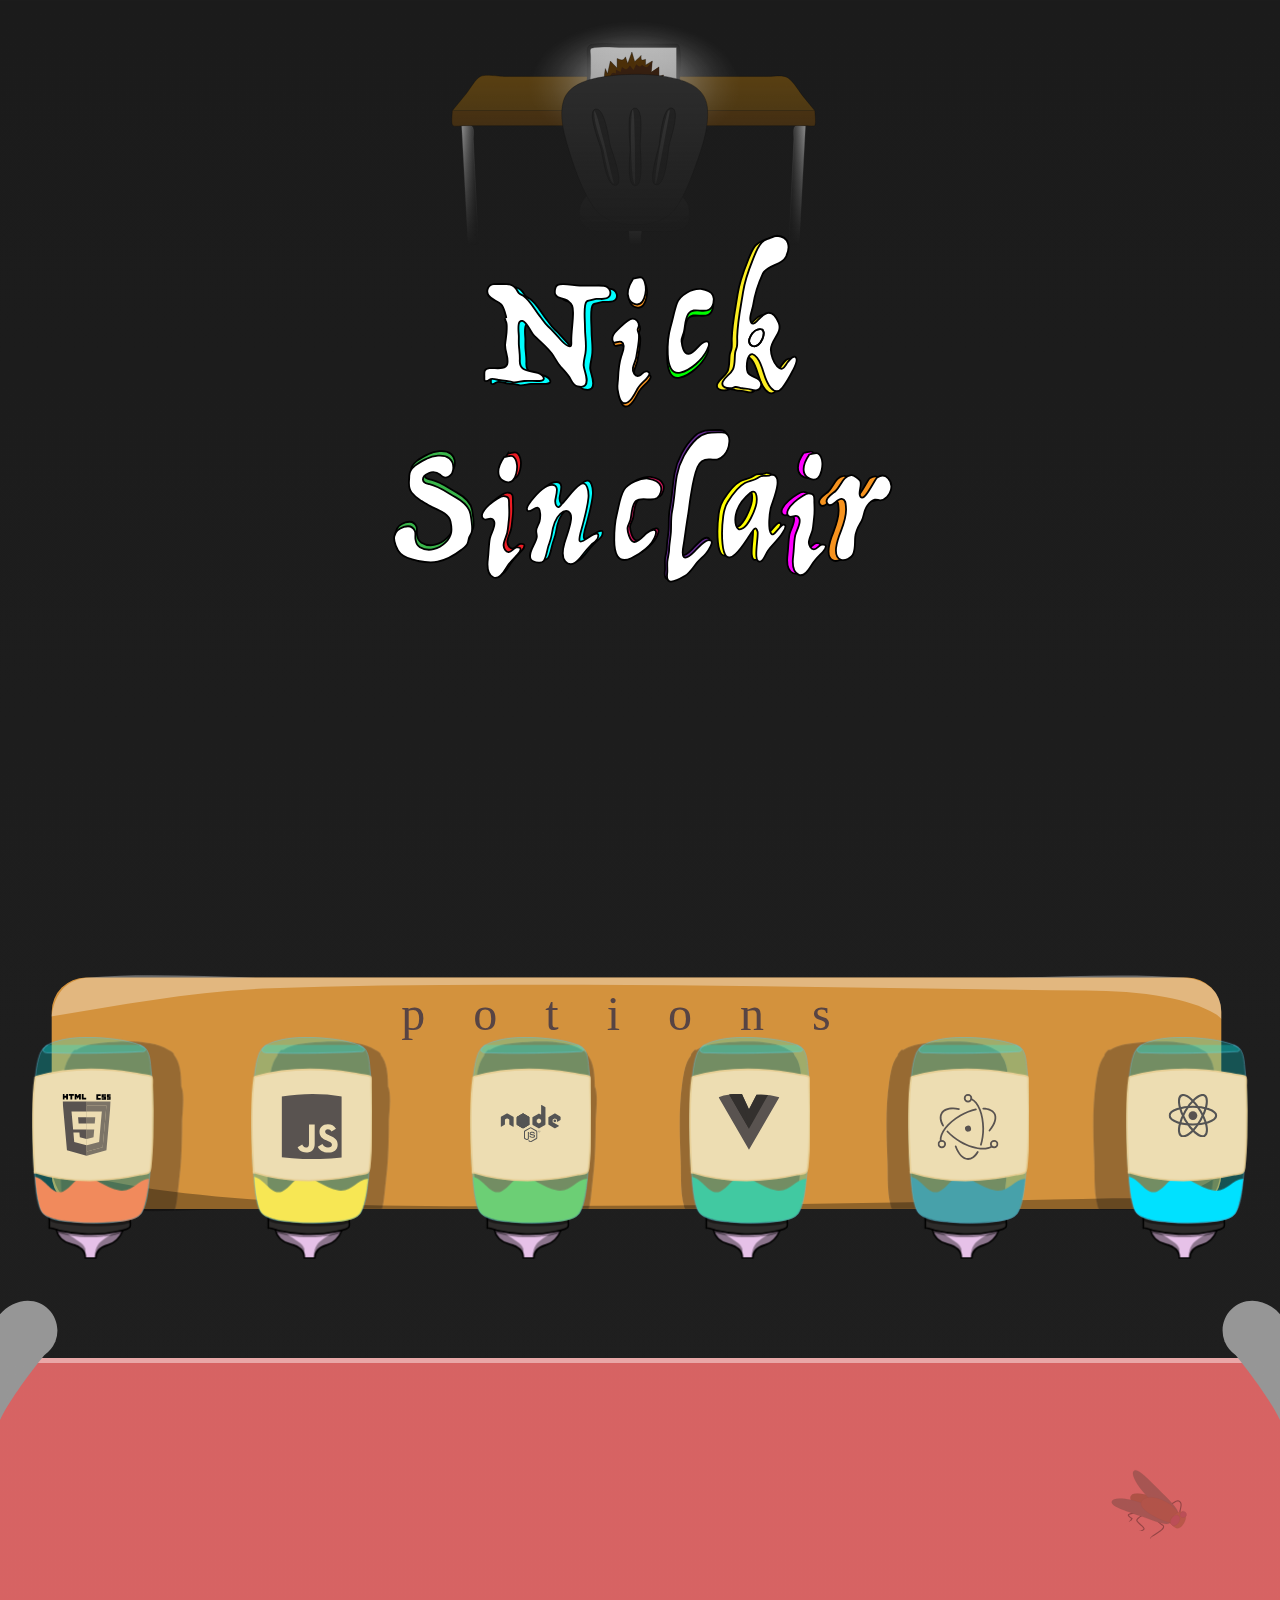
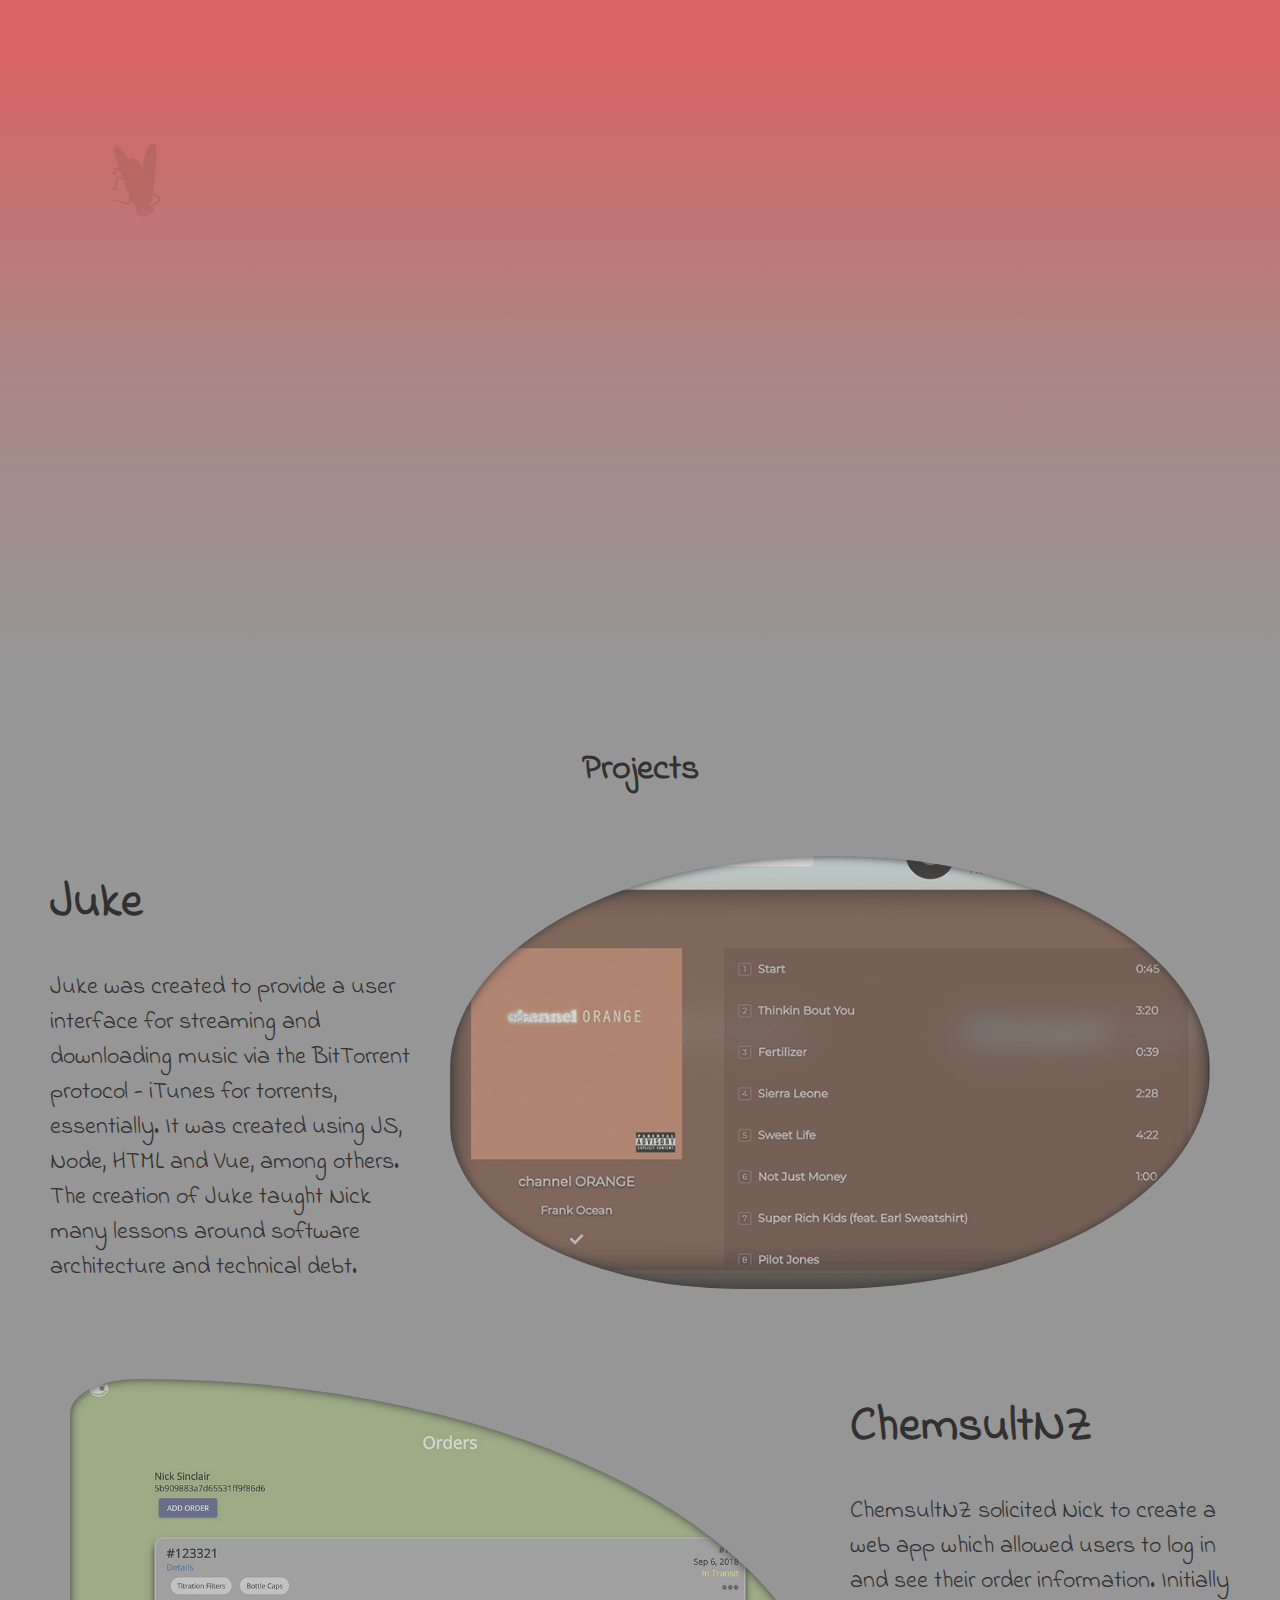
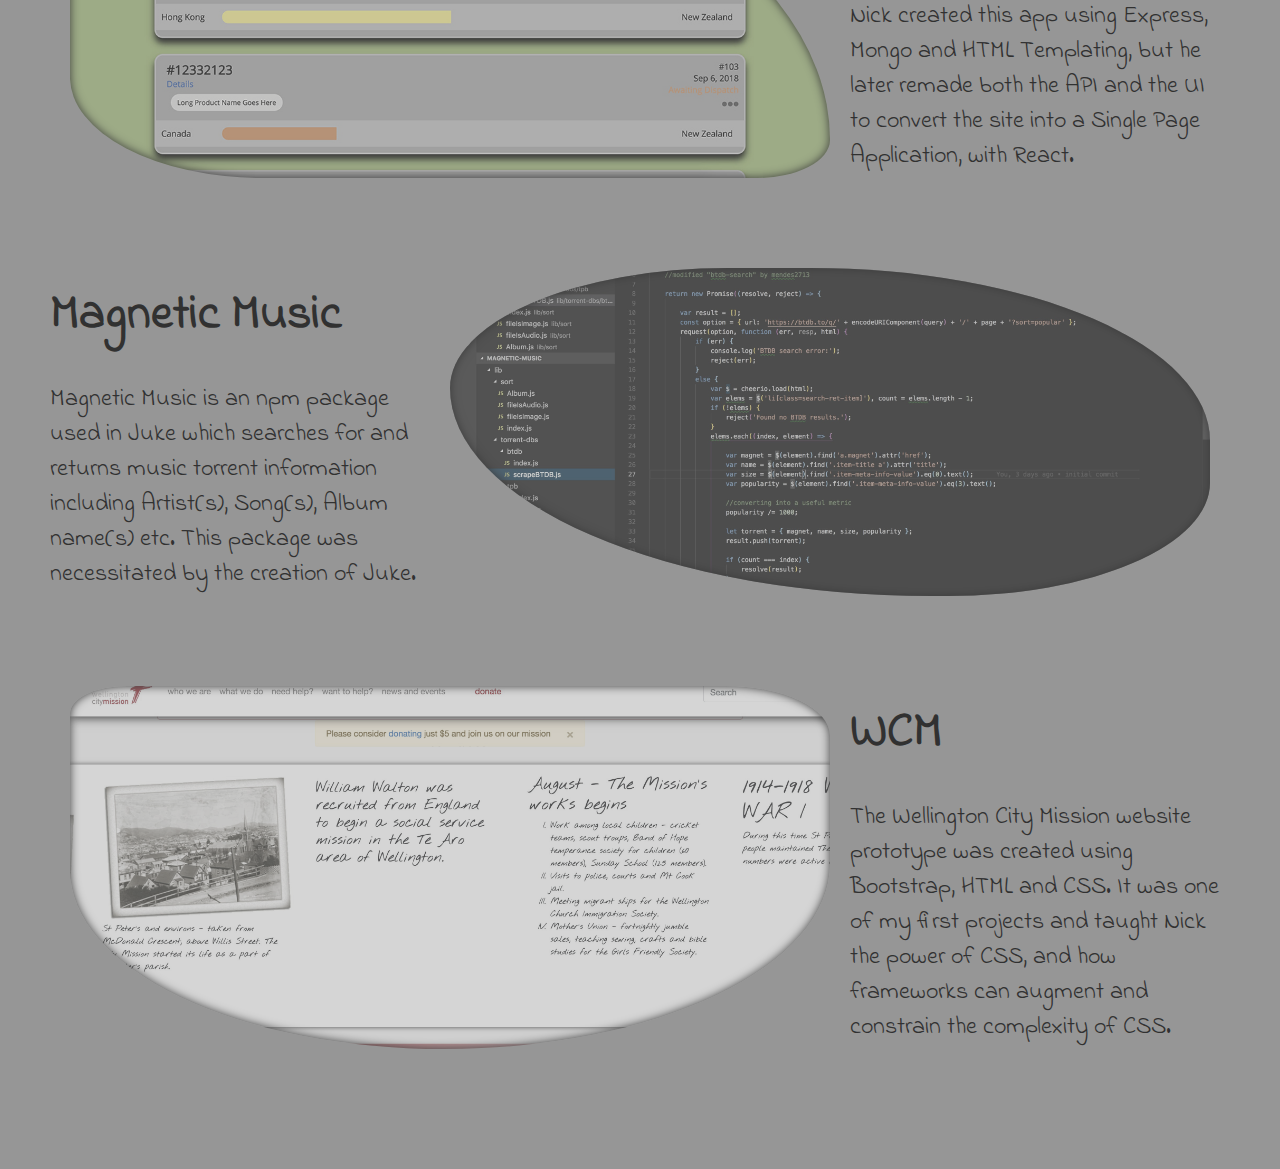
<file: index.html>
<!doctype html><html lang="en"><head><meta charset="utf-8"><meta name="viewport" content="width=device-width,initial-scale=1,shrink-to-fit=no"><meta name="theme-color" content="#000000"><link rel="manifest" href="/manifest.json"><link rel="shortcut icon" href="/favicon.ico"><title>Nick Sinclair</title><link href="/static/css/main.0d4ac9b7.css" rel="stylesheet"></head><body><noscript>You need to enable JavaScript to run this app.</noscript><div id="root"></div><script type="text/javascript" src="/static/js/main.c48fc500.js"></script></body></html>
</file>
<file: static/css/main.0d4ac9b7.css>
@import url(https://fonts.googleapis.com/css?family=Indie+Flower|Permanent+Marker|Open+Sans);body{margin:0;padding:0;font-family:sans-serif;background:-webkit-gradient(linear,left top,left bottom,from(#1b1b1b),to(#272727));background:-webkit-linear-gradient(#1b1b1b,#272727);background:-o-linear-gradient(#1b1b1b,#272727);background:linear-gradient(#1b1b1b,#272727);max-width:100vw;overflow-x:hidden;scroll-behavior:smooth}*{-webkit-box-sizing:border-box;box-sizing:border-box}@font-face{font-family:Trattatello;src:url("//db.onlinewebfonts.com/t/05289e866fe7e1e99d27a7a31f8d3b66.eot");src:url("//db.onlinewebfonts.com/t/05289e866fe7e1e99d27a7a31f8d3b66.eot?#iefix") format("embedded-opentype"),url("//db.onlinewebfonts.com/t/05289e866fe7e1e99d27a7a31f8d3b66.woff2") format("woff2"),url("//db.onlinewebfonts.com/t/05289e866fe7e1e99d27a7a31f8d3b66.woff") format("woff"),url("//db.onlinewebfonts.com/t/05289e866fe7e1e99d27a7a31f8d3b66.ttf") format("truetype"),url("//db.onlinewebfonts.com/t/05289e866fe7e1e99d27a7a31f8d3b66.svg#Trattatello") format("svg")}.landing{height:100vh;width:100vw;max-height:100vh;max-width:100vw}.landing .desk{position:fixed;left:50%;width:50vw;height:auto;z-index:-1}.landing .desk .no-flicker{opacity:0}.landing .desk .flicker{opacity:1}.landing .name{position:absolute;display:-ms-flexbox;display:flex;-ms-flex-direction:column;flex-direction:column;width:40vw;left:50vw;-webkit-transform:translateX(-50%);-ms-transform:translateX(-50%);transform:translateX(-50%);-ms-flex-align:center;align-items:center;top:25vh}.landing .name .nick{width:80%;height:auto}.landing .name .sinclair{width:100%;height:auto;-webkit-transform:translateY(-20%);-ms-transform:translateY(-20%);transform:translateY(-20%)}.landing .lightning-1{position:absolute;top:0;left:-2%;width:25vw;height:auto}.stack{min-height:100vh}.stack .board{position:relative;width:95%;left:50%;-webkit-transform:translateX(-50%);-ms-transform:translateX(-50%);transform:translateX(-50%);height:auto}@media (max-width:750px){.stack .board{margin-bottom:20%}.stack .board svg#backboard{visibility:hidden;height:200px}}.stack .board .potions{font:3em Trattatello,cursive;letter-spacing:1em;position:absolute;top:10%;left:50%;-webkit-transform:translateX(-50%);-ms-transform:translateX(-50%);transform:translateX(-50%);color:#574444;-webkit-user-select:none;-moz-user-select:none;-ms-user-select:none;user-select:none}@media (max-width:750px){.stack .board .potions{display:none}}.stack .board .jars{position:absolute;top:30%;width:100%;height:auto;left:50%;-webkit-transform:translateX(-50%);-ms-transform:translateX(-50%);transform:translateX(-50%);display:-ms-flexbox;display:flex;-ms-flex-pack:justify;justify-content:space-between}.stack .board .jars .jar{position:relative;width:10%;height:auto;cursor:pointer;-webkit-transition:-webkit-transform .15s ease-in;transition:-webkit-transform .15s ease-in;-o-transition:transform .15s ease-in;transition:transform .15s ease-in;transition:transform .15s ease-in,-webkit-transform .15s ease-in}@media (max-width:750px){.stack .board .jars .jar{width:15%}}.stack .board .jars .jar:hover{-webkit-transform:scale(1.1) translateY(5%);-ms-transform:scale(1.1) translateY(5%);transform:scale(1.1) translateY(5%);-webkit-transition:-webkit-transform .3s ease-out;transition:-webkit-transform .3s ease-out;-o-transition:transform .3s ease-out;transition:transform .3s ease-out;transition:transform .3s ease-out,-webkit-transform .3s ease-out}.stack .board .jars .jar [class^=logo-]{position:absolute;top:0;width:50%;left:50%;top:25%;-webkit-transform:translate(-50%);-ms-transform:translate(-50%);transform:translate(-50%);height:auto}.stack .board .jars .jar .logo-node{top:30%}.stack .board .jars .jar .logo-react{padding-left:10%}.stack .board .jars .jar .logo-html{padding-right:10%}.stack .board .jars .jar .logo-html>*{-webkit-user-select:none;-moz-user-select:none;-ms-user-select:none;user-select:none}.stack .board .jars .jar .drop{position:absolute;z-index:-10;top:75%;left:49%;-webkit-transform:translateX(-50%);-ms-transform:translateX(-50%);transform:translateX(-50%);width:20%;height:auto}.stack .board .jars .jar .drop.dripping{-webkit-animation:drip .5s ease-in;animation:drip .5s ease-in;-webkit-animation-play-state:running;animation-play-state:running}.stack .info{position:relative;display:block;z-index:0;min-height:100vh;height:auto;width:100vw;max-width:100vw;border-top:5px solid hsla(0,0%,100%,.438);-webkit-transition:background .2s ease .3s;-o-transition:background .2s ease .3s;transition:background .2s ease .3s;background:#d86262}.stack .info .tub{width:5%;height:auto;position:absolute;top:-7%}@media (max-width:750px){.stack .info .tub{display:none}}.stack .info .tub.one{left:-.3%}.stack .info .tub.two{right:-.3%;-webkit-transform:scaleX(-1);-ms-transform:scaleX(-1);transform:scaleX(-1)}.stack .info .info-overlay{position:relative;top:0;left:0;min-height:100vh;height:100%;width:100%;background:-webkit-gradient(linear,left top,left bottom,from(hsla(0,0%,59%,.02)),color-stop(hsla(0,0%,59%,.02)),color-stop(hsla(0,0%,59%,.677)),to(#969696));background:-webkit-linear-gradient(hsla(0,0%,59%,.02),hsla(0,0%,59%,.02),hsla(0,0%,59%,.677),#969696);background:-o-linear-gradient(hsla(0,0%,59%,.02),hsla(0,0%,59%,.02),hsla(0,0%,59%,.677),#969696);background:linear-gradient(hsla(0,0%,59%,.02),hsla(0,0%,59%,.02),hsla(0,0%,59%,.677),#969696)}.stack .info .info-overlay .fly{width:10%;opacity:.3;position:absolute;-webkit-animation:pulse 4s linear infinite;animation:pulse 4s linear infinite}.stack .info .info-overlay .fly.one{-webkit-transform:rotate(50deg);-ms-transform:rotate(50deg);transform:rotate(50deg);left:5%;top:40%}.stack .info .info-overlay .fly.one svg{opacity:.4;-webkit-animation:skew 17s linear infinite;animation:skew 17s linear infinite}.stack .info .info-overlay .fly.two{right:5%;top:10%}.stack .info .info-overlay .fly.two svg{-webkit-animation:skew 17s linear infinite;animation:skew 17s linear infinite}.stack .info.react{background:#00d8ff}.stack .info.javascript{background:#f7df1e}.stack .info.node{background:#6cc04a}.stack .info.html{background:#f16529}.stack .info.electron{background:#47848f}.stack .info.vue{background:#41b883}.stack .info .content{display:-ms-flexbox;display:flex;position:absolute;height:100%;width:100%;padding:5% 10%;opacity:0;visibility:hidden;-webkit-transition:opacity .7s ease-out .3s,visibility .3s ease;-o-transition:opacity .7s ease-out .3s,visibility ease .3s;transition:opacity .7s ease-out .3s,visibility .3s ease;font:1.5em Indie Flower,cursive}.stack .info .content b{color:#202020;text-decoration:underline}@media (max-width:750px){.stack .info .content{padding:5px;min-height:200px;font:1em Open Sans,sans-serif}}@media (max-width:750px) and (max-width:750px){.stack .info .content .logo{display:none}}.stack .info .content.selected{visibility:visible;opacity:1}.stack .info .content .logo{width:40%;height:auto}.stack .info .content .logo>*{-webkit-user-select:none;-moz-user-select:none;-ms-user-select:none;user-select:none}.stack .info .content .blurb{padding-top:2%;padding-left:5%}.stack .info .content .blurb .title{font-family:Permanent Marker,cursive}@-webkit-keyframes drip{0%{-webkit-transform:translateX(-50%) translateY(0) scale(.5);transform:translateX(-50%) translateY(0) scale(.5)}to{-webkit-transform:translateX(-50%) translateY(1000%) scale(1);transform:translateX(-50%) translateY(1000%) scale(1)}}@keyframes drip{0%{-webkit-transform:translateX(-50%) translateY(0) scale(.5);transform:translateX(-50%) translateY(0) scale(.5)}to{-webkit-transform:translateX(-50%) translateY(1000%) scale(1);transform:translateX(-50%) translateY(1000%) scale(1)}}@-webkit-keyframes pulse{0%{opacity:.4}50%{opacity:.6}to{opacity:.4}}@keyframes pulse{0%{opacity:.4}50%{opacity:.6}to{opacity:.4}}@-webkit-keyframes skew{0%{-webkit-transform:rotate(0);transform:rotate(0)}50%{-webkit-transform:rotate(60deg);transform:rotate(60deg)}to{-webkit-transform:rotate(0);transform:rotate(0)}}@keyframes skew{0%{-webkit-transform:rotate(0);transform:rotate(0)}50%{-webkit-transform:rotate(60deg);transform:rotate(60deg)}to{-webkit-transform:rotate(0);transform:rotate(0)}}.Projects{background:#969696;padding:50px;-webkit-transform:translateZ(0);transform:translateZ(0);font:1.5em Indie Flower,cursive;color:#313131}.Projects h2{text-align:center;margin-bottom:40px}.Project{width:100%;overflow:hidden;font-family:Indie Flower,cursive;position:relative;display:-ms-flexbox;display:flex;margin-bottom:50px}.Project a{color:inherit;text-decoration:none}.Project a:hover{text-decoration:underline}@media (max-width:750px){.Project{-ms-flex-direction:column!important;flex-direction:column!important}}.Project:hover .img{-webkit-filter:grayscale(20%);filter:grayscale(20%);-webkit-box-shadow:inset 0 0 20px #000;box-shadow:inset 0 0 20px #000;-webkit-transition:all .2s ease-in;-o-transition:all .2s ease-in;transition:all .2s ease-in}.Project .left{-ms-flex:1 1;flex:1 1}@media (max-width:750px){.Project .left p{display:none}}.Project .img-container{-ms-flex:2 1;flex:2 1;padding:20px;min-height:200px;min-width:200px;display:-ms-flexbox;display:flex}.Project .img{-webkit-transition:all .1s ease-in;-o-transition:all .1s ease-in;transition:all .1s ease-in;width:100%;height:auto;opacity:.6;-webkit-filter:grayscale(50%);filter:grayscale(50%);-webkit-box-shadow:inset 0 0 10px #000;box-shadow:inset 0 0 10px #000}
/*# sourceMappingURL=main.0d4ac9b7.css.map*/
</file>
